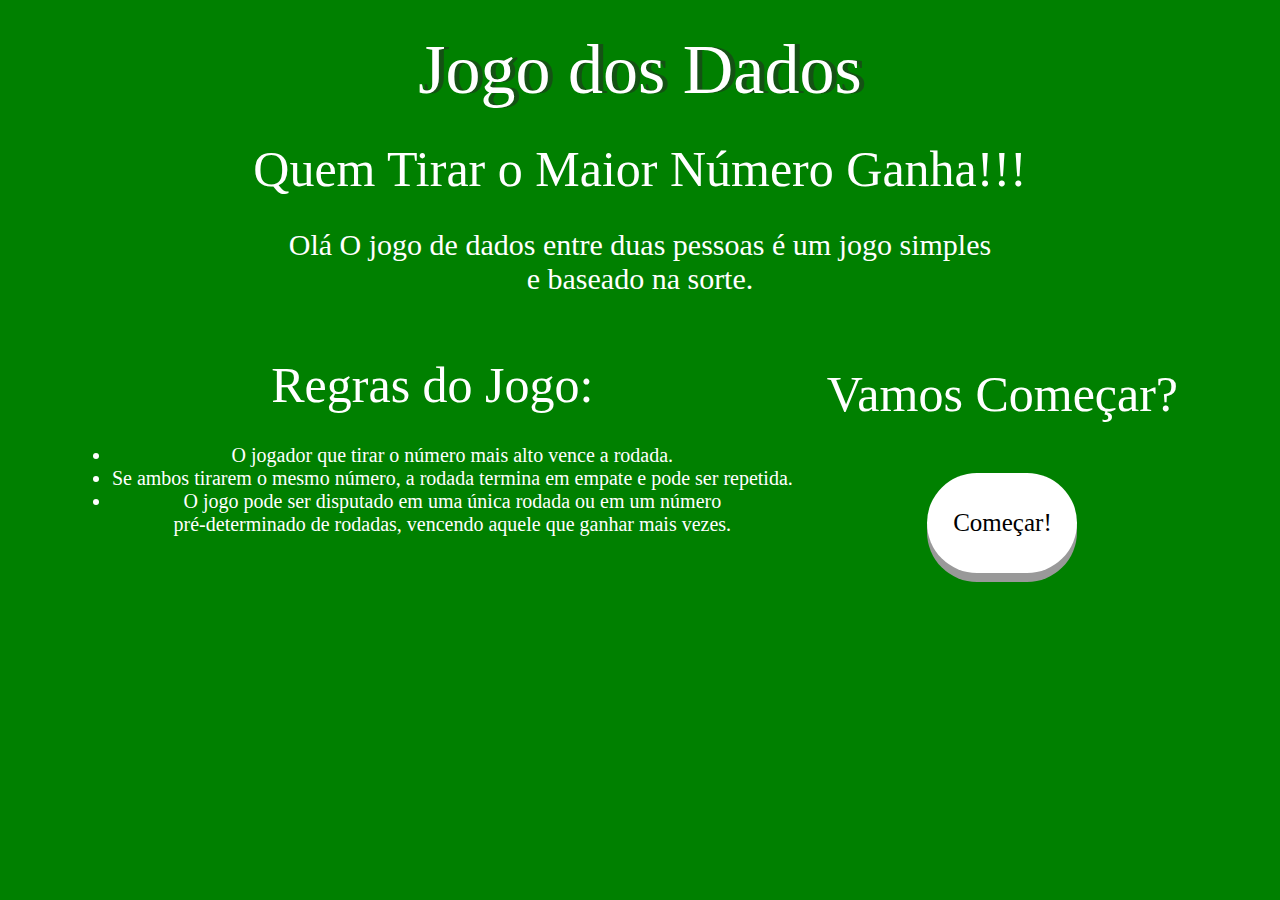
<file: index.html>
<!DOCTYPE html>
<html lang="ptbr">
<head>
    <meta charset="UTF-8">
    <meta name="viewport" content="width=device-width, initial-scale=1.0">
    <link rel="stylesheet" href="style.css">
    <title>Jogo de Dados</title>
</head>
<script>
</script>
<body>
    <main class="container">
        <h1>Jogo dos Dados</h1>
        </div>
        <h2>Quem Tirar o Maior Número Ganha!!!</h2>
        <p>Olá O jogo de dados entre duas pessoas é um jogo simples</br> e baseado na sorte.</p>
        <div class="meio">
        <h2>Regras do Jogo:</h2>
        <ul>
            <li>O jogador que tirar o número mais alto vence a rodada.</li>
            <li>Se ambos tirarem o mesmo número, a rodada termina em empate e pode ser repetida.</li>
            <li>O jogo pode ser disputado em uma única rodada ou em um número </br>pré-determinado de rodadas, vencendo aquele que ganhar mais vezes.</li>
        </ul>
        </div>
        <div class="meio">
            <h2>Vamos Começar?</h2>
            <a href="gamePage.html"><button class="botaoNovaRodada">Começar!</button></a>
        </div>

        <script src="./app.js"></script>
    </main>
    
</body>
</html>
</file>
<file: style.css>
* {
    background-color: green;
    font-family: "Delius", serif;
    font-weight: 400;
    font-style: normal;
    color: #fff;
}

.container {
    width: 90%;
    margin: auto;
    text-align: center;
}

.container_2 {
    display: flex;
    justify-content: space-around;
    text-align: center;
    align-items: center;
}

.dice {
    display: inline-block;
    text-align: center;
    margin:10px;
}

h1 {
    font-size: 70px;
    margin: 30px;
    text-shadow: 5px 0 #2329;
}

h2 {
    font-size: 50px;
    margin: 30px;
}

p {
    font-size: 30px;
    margin: 30px;
}

.images {
    width: 150px;
    height: 150px;
}

li {
    font-size: 20px;
}

.meio {
    display:inline-block;
    text-align: center;
}

.botao {
    background-color: #fff;
    color:black;
    height: 100px;
    width: 150px;
    border-radius: 200px;
    margin: 20px;
    font-size: 25px;
    border-style: none;
} 

.nomes {
    display: inline-block;
    font-size: 20px;
    margin: 10px
}

.botaoNovaRodada {
    background-color: #fff;
    color:black;
    height: 100px;
    width: 150px;
    border-radius: 200px;
    margin: 20px;
    font-size: 25px;
    border-style: none;
    box-shadow: 0 9px #999;
}

.botaoNovaRodada:active {
  background-color: white;
  box-shadow: 0 5px #666;
  transform: translateY(4px);
}

.placar {
    margin-bottom: 1px;
}

@media (max-width: 800px) {

h1 {
    font-size: 40px;
}

h2 {
    font-size: 35px;
}

p {
    font-size: 25px
}

.container_2 {
    display: flex;
    margin:auto;
    text-align: center;
    justify-content: space-around;
    align-items: center;
}

.images {
    width: 70px;
    height: 70px;
}

.botaoNovaRodada {
    height: 80px;
    width: 100px;
    border-radius: 200px;
    font-size: 15px;
    margin: auto;
}

.max {
    font-size: 18px;
}

}
</file>
